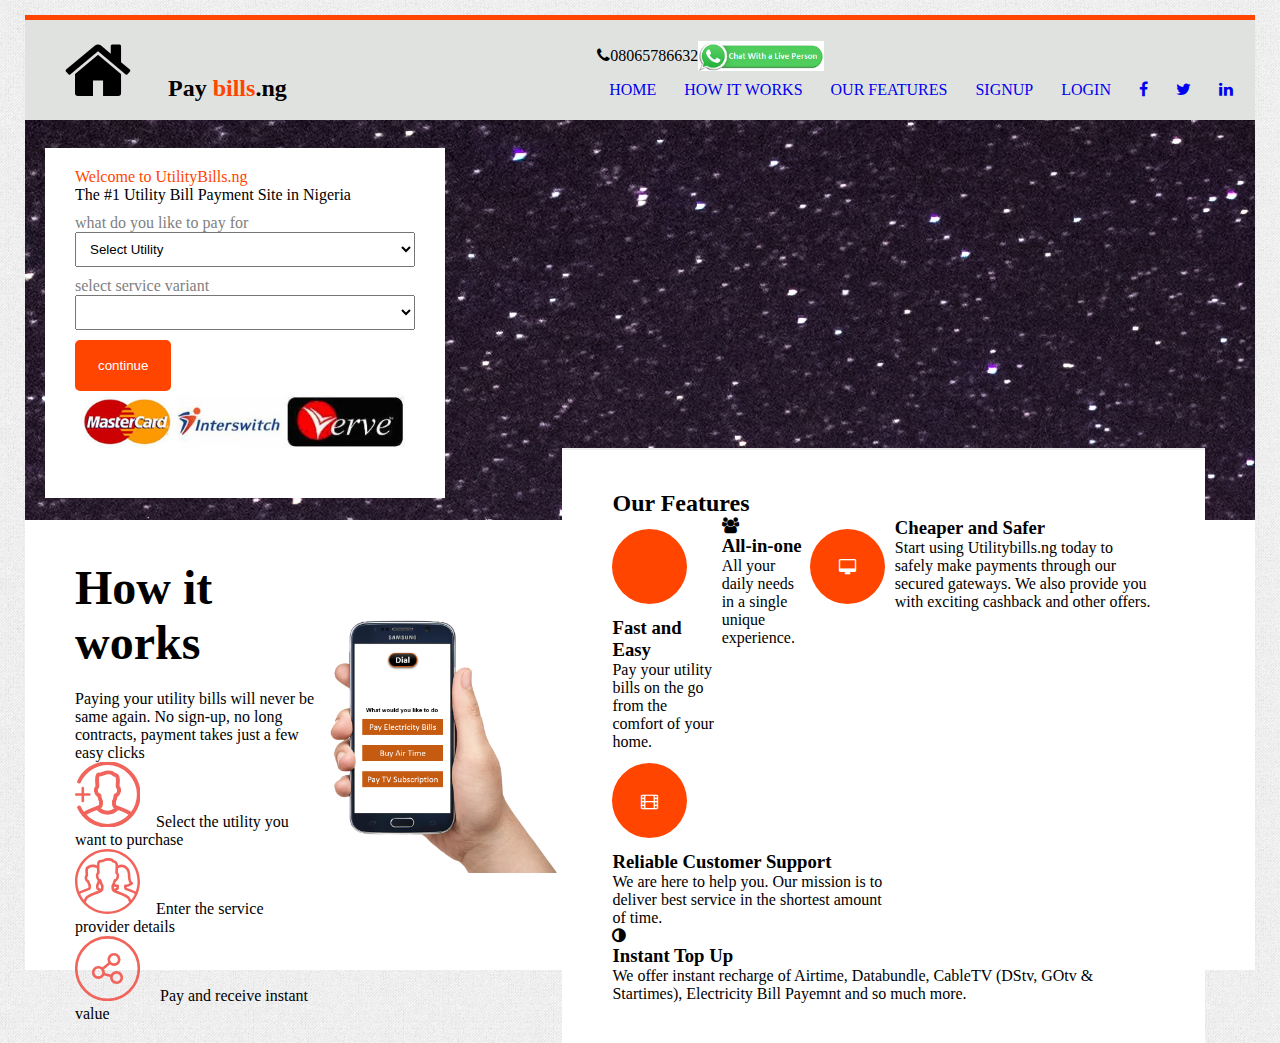
<file: index.html>
<!DOCTYPE html>
  <html lang="en">
  <head>
    <meta charset="UTF-8">
    <meta http-equiv="X-UA-Compatible" content="IE=edge">
    <meta name="viewport" content="width=device-width, initial-scale=1.0">
    <title>utility bills</title>
    <link rel="stylesheet" href="css/main.css">
    <link rel="stylesheet" href="https://cdnjs.cloudflare.com/ajax/libs/font-awesome/4.7.0/css/font-awesome.min.css"/>
  </head>
  <body>
    <div class="main">
        <header>
            <div class="left header">
                <h2><i class="fa fa-home fa-3x" style="margin:30px;margin-right:30px;"></i>  Pay <span style="color: orangered;" >bills</span>.ng</h2>
            </div>
            <div class="right header">
                <p class="top_right">
                    <span><i class="fa fa-phone">08065786632</i></span>
                    <img src="img/whatsapp-chat.png" height="30px" alt="whatsapp image">

                </p>
                <!-- Navigation links -->
                <div class="links">
                    <a href="index.html">home</a>
                    <a href="# how_it_works">how it works</a>
                    <a href="# our__features">Our features</a>
                    <a href="http://127.0.0.1:5501/signup.html">Signup</a>
                    <a href="http://127.0.0.1:5501/login.html">Login</a>
                   
                    <a href="#" class="icon"><i class="fa fa-facebook"></i></a>
                    <a href="#" class="icon"><i class="fa fa-twitter"></i></a>
                    <a href="#" class="icon"><i class="fa fa-linkedin"aria-hidden="true"></i></a>
                    
                </div>
            </div>
        </header>
        <div class="below_header">

            <div class="form_container">
                <p>Welcome to UtilityBills.ng</p>
                <span>The #1 Utility Bill Payment Site in Nigeria</span>
            <form action="">
                <div class="input_row">
                    <label for="">what do you like to pay for</label>
                    <p>
                        <select name="select_utility" id="select_utility">
                            <option selected="selected"disable>Select Utility</option>						
                            <option value="airtime">Buy Phone Airtime</option>
                            <option value="TV">Pay TV Subcription</option>
                            <option value="Electricity">Pay Electricity Bills</option>
                        </select>
                    </p>
                </div>
                <div class="input_row">
                    <label for="variant">select service variant</label>
                    <p> <select name="variant" id="variant"></select></p>

                </div>
                <button type="submit">continue</button>
            </form>
            <img src="img/interswitch.jpg" width="100%" alt="image at the bottom of the form">

            </div>

        </div>
        <div class="how_it_works" id="how_it_works">
        <div class="left_how_it_works">
                <h2>How it works</h2>
                <p>Paying your utility bills will never be same again. No sign-up, no long contracts, payment takes just a few easy clicks</p>
                <div class="service__option">
                    <p>
                        <svg version="1.1" id="sign-up" x="0px" y="0px" width="65px" height="65px" viewBox="0 0 50 50" enable-background="new 0 0 50 50" xml:space="preserve">
                            <path class="icon appear-animation animated icons-anim appear-animation-visible" data-appear-animation="icons-anim" data-appear-animation-duration="500ms" data-appear-animation-delay="300ms" fill="#F1645B" stroke="#F1645B" d="M25,0C15.263,0,6.343,5.724,2.274,14.583c-0.23,0.502-0.01,1.096,0.492,1.326
                                c0.5,0.228,1.095,0.01,1.326-0.492C7.835,7.267,16.042,1.9,25,1.9c12.683,0,23.1,10.417,23.1,23.1
                                c0,5.288-1.815,10.179-4.847,14.088c-1.48-1.421-4.474-2.818-10.732-5.03C31,33.52,31,33.52,31,32.141v-1.81
                                c0.616-0.971,0.988-2.755,1.172-3.872c0.12-0.049,0.245-0.111,0.375-0.19c1.001-0.608,1.855-1.901,2.177-3.292
                                c0.396-1.697-0.049-3.437-0.973-4.243c0.019-0.352,0.049-0.843,0.078-1.296C33.905,16.238,34,14.746,34,13.834
                                c0-3.865-1.818-4.967-3.544-5.142C29.505,7.497,28.016,7,25.495,7c-1.681,0-2.909,0.49-3.993,0.924
                                c-0.998,0.398-1.859,0.742-3.025,0.742c-0.596,0-1.668,0.259-2.158,1.988c-0.219,0.77-0.319,1.769-0.318,3.144
                                c0.001,1.488,0.126,3.395,0.201,4.534c0.01,0.155,0.02,0.296,0.027,0.418c-0.91,0.813-1.345,2.541-0.953,4.225
                                c0.322,1.393,1.177,2.686,2.178,3.294c0.13,0.079,0.255,0.142,0.375,0.19c0.184,1.117,0.556,2.901,1.172,3.872v1.81
                                c0,1.379,0,1.379-1.521,1.917c-6.191,2.188-9.189,3.579-10.686,4.984c-1.053-1.367-1.966-2.857-2.701-4.459
                                c-0.231-0.502-0.825-0.721-1.326-0.492c-0.502,0.23-0.723,0.824-0.492,1.326C6.343,44.276,15.263,50,25,50
                                c13.785,0,25-11.215,25-25S38.785,0,25,0z M21,32.141V30c0-0.256-0.111-0.515-0.286-0.7c-0.313-0.331-0.785-2.124-1.013-3.837
                                c-0.037-0.284-0.194-0.538-0.432-0.698c-0.206-0.139-0.458-0.194-0.699-0.161c-0.313-0.122-1.074-0.903-1.347-2.08
                                c-0.284-1.222,0.14-2.146,0.296-2.268c0.797-0.222,0.762-0.759,0.677-2.055c-0.072-1.115-0.195-2.981-0.196-4.405
                                c-0.003-2.753,0.478-3.126,0.477-3.13c1.551,0,2.678-0.45,3.768-0.885C23.249,9.379,24.198,9,25.495,9
                                c2.625,0,3.219,0.612,3.569,1.187c0.182,0.298,0.505,0.479,0.854,0.479c1.008,0,2.082,0.245,2.082,3.168
                                c0,0.849-0.093,2.306-0.167,3.477c-0.153,2.422-0.174,2.733,0.595,2.923c0.209,0.145,0.633,1.068,0.348,2.292
                                c-0.271,1.175-1.033,1.956-1.346,2.078c-0.244-0.034-0.492,0.022-0.699,0.161c-0.237,0.16-0.395,0.415-0.432,0.698
                                c-0.227,1.712-0.699,3.505-1.012,3.836C29.103,29.486,29,29.738,29,30v2.141c0,1.759,0.21,2.665,2.063,3.486
                                C29.413,37.143,27.273,38,25,38s-4.413-0.857-6.063-2.373C20.789,34.806,21,33.899,21,32.141z M25,48.1
                                c-6.512,0-12.618-2.846-16.909-7.525c1.101-1.096,3.71-2.339,8.795-4.181C18.972,38.687,21.883,40,25,40s6.028-1.313,8.114-3.606
                                c5.161,1.869,7.772,3.122,8.844,4.229C37.727,45.209,31.679,48.1,25,48.1z" style="animation-duration: 500ms;"></path>
                            <path class="plus appear-animation animated icons-anim appear-animation-visible" data-appear-animation="icons-anim" data-appear-animation-duration="500ms" data-appear-animation-delay="500" fill="#F1645B" d="M11,24H7v-4c0-0.553-0.447-1-1-1s-1,0.447-1,1v4H1c-0.553,0-1,0.447-1,1c0,0.552,0.447,1,1,1h4v4
                                c0,0.552,0.447,1,1,1s1-0.448,1-1v-4h4c0.553,0,1-0.448,1-1C12,24.447,11.553,24,11,24z" style="animation-duration: 500ms;"></path>
                        </svg> &nbsp; &nbsp;Select the utility you want to purchase 
                    </p>
                    <p>
                        <svg version="1.1" id="connect-people" x="0px" y="0px" width="65px" height="65px" viewBox="0 0 50 50" enable-background="new 0 0 50 50" xml:space="preserve">
                            <path class="icon appear-animation animated icons-anim appear-animation-visible" data-appear-animation="icons-anim" data-appear-animation-duration="1500ms" data-appear-animation-delay="700" fill="#F1645B" d="M25,0C11.215,0,0,11.215,0,25s11.215,25,25,25s25-11.215,25-25S38.785,0,25,0z M25,1.9
                                c12.737,0,23.1,10.363,23.1,23.1c0,2.692-0.467,5.276-1.317,7.682c-1.166-0.639-3.022-1.385-6.269-2.545
                                c-0.639-0.229-0.767-0.346-0.772-0.346c-0.026-0.068-0.033-0.286-0.035-0.47c2.533-0.387,4.554-2.089,4.649-2.17
                                c0.293-0.251,0.416-0.647,0.316-1.021c-0.093-0.343-0.359-0.61-0.699-0.704c-0.397-0.193-1.385-1.569-1.385-5.731
                                c0-4.315-2.997-7.695-6.823-7.695c-0.898,0-1.776,0.216-2.596,0.585c-0.225-2.953-1.739-3.861-3.199-4.025
                                C29.094,7.459,27.732,7,25.445,7c-1.535,0-2.651,0.455-3.637,0.857c-0.887,0.361-1.653,0.674-2.68,0.674
                                c-0.565,0-1.583,0.246-2.04,1.892c-0.163,0.586-0.25,1.327-0.277,2.272c-0.045-0.019-0.086-0.032-0.133-0.051
                                C15.933,12.342,15.087,12,13.907,12c-1.82,0-3.114,0.386-3.856,1.148c-2.109,0.292-2.109,2.438-2.109,3.758
                                c0,0.621,0.063,1.626,0.113,2.435c0.018,0.269,0.033,0.516,0.045,0.714c-0.623,0.654-0.904,1.85-0.629,3.043
                                c0.232,1.02,0.86,1.969,1.6,2.419c0.073,0.044,0.145,0.083,0.214,0.115c0.234,0.749,0.601,1.78,1.01,2.425v1.106
                                c0,0.188,0,0.538-0.021,0.606c-0.02,0.021-0.146,0.138-0.786,0.367c-3.208,1.146-5.09,1.904-6.268,2.547
                                C2.368,30.278,1.9,27.693,1.9,25C1.9,12.263,12.263,1.9,25,1.9z M41.716,36.734c-1.255-1.385-3.913-2.695-9.775-4.816
                                c1.576-0.618,1.883-1.289,1.883-2.755v-0.764c0-0.552-0.447-1-1-1c-0.632,0-1.327-0.151-2.044-0.433
                                c0.269-0.676,0.501-1.38,0.662-1.909c0.124-0.047,0.253-0.11,0.389-0.192c0.93-0.565,1.723-1.778,2.02-3.089
                                c0.356-1.562-0.041-3.164-0.872-3.939c0.017-0.32,0.044-0.76,0.069-1.167c0.034-0.557,0.073-1.183,0.104-1.774
                                C33.923,14.326,34.833,14,35.765,14c2.338,0,4.823,1.996,4.823,5.695c0,3.71,0.729,5.631,1.473,6.625
                                c-0.826,0.497-2.067,1.079-3.354,1.079c-0.553,0-1,0.448-1,1v0.764c0,1.544,0.322,2.208,2.134,2.856
                                c2.851,1.019,5.02,1.856,6.183,2.536c-0.773,1.694-1.744,3.278-2.885,4.724C42.769,38.244,42.301,37.379,41.716,36.734z
                                 M31.823,29.322c-0.001,0.183-0.005,0.396-0.021,0.447c-0.02,0.021-0.146,0.138-0.786,0.366c-0.351,0.126-0.687,0.247-1.01,0.364
                                C30.001,30.404,30,30.301,30,30.184v-1.375C30.618,29.056,31.228,29.232,31.823,29.322z M6.862,39.279
                                c-1.141-1.445-2.112-3.029-2.885-4.725c1.164-0.68,3.333-1.518,6.183-2.535c1.812-0.648,2.134-1.313,2.134-2.856V27.73
                                c0-0.24-0.12-0.51-0.277-0.691c-0.207-0.24-0.666-1.424-0.981-2.533c-0.126-0.442-0.564-0.719-0.97-0.727
                                c-0.174-0.131-0.511-0.537-0.646-1.128c-0.132-0.573,0.004-1.013,0.096-1.171c0.662-0.242,0.627-0.801,0.535-2.265
                                c-0.049-0.78-0.109-1.751-0.109-2.309c0-1.791,0.131-1.791,0.617-1.791c0.351,0,0.675-0.183,0.855-0.483
                                C11.557,14.397,12.241,14,13.907,14c0.791,0,1.362,0.23,2.022,0.498c0.288,0.116,0.588,0.229,0.904,0.332
                                c0.039,0.986,0.103,1.976,0.146,2.663c0.009,0.133,0.017,0.255,0.023,0.363c-0.818,0.782-1.208,2.372-0.854,3.92
                                c0.225,0.99,0.731,1.922,1.365,2.564c-0.027,0.055-0.062,0.106-0.079,0.167c-0.315,1.109-0.774,2.292-0.977,2.528
                                c-0.181,0.187-0.282,0.437-0.282,0.696v1.433c0,1.466,0.307,2.137,1.883,2.756c-5.862,2.12-8.521,3.431-9.775,4.814
                                C7.7,37.378,7.231,38.244,6.862,39.279z M18.984,30.137c-0.639-0.229-0.767-0.346-0.772-0.346c-0.035-0.09-0.035-0.439-0.035-0.628
                                v-1.106c0.298-0.47,0.571-1.144,0.789-1.764c0.292,0.815,0.653,1.689,1.034,2.26v1.631c0,0.117-0.001,0.221-0.006,0.316
                                C19.671,30.383,19.335,30.262,18.984,30.137z M25,48.1c-6.502,0-12.38-2.703-16.582-7.041c0.312-1.307,0.77-2.342,1.349-2.982
                                c0.981-1.082,3.704-2.376,9.104-4.324C20.761,33.069,22,32.453,22,30.184v-1.967c0-0.259-0.1-0.508-0.279-0.693
                                c-0.336-0.35-1.005-2.158-1.419-3.627c-0.134-0.476-0.575-0.771-1.068-0.723c-0.261-0.134-0.897-0.797-1.134-1.841
                                c-0.234-1.028,0.076-1.821,0.261-2.011c0.727-0.235,0.69-0.787,0.616-1.957c-0.065-1.023-0.176-2.735-0.177-4.039
                                c-0.002-2.381,0.376-2.79,0.329-2.795c1.419,0,2.49-0.437,3.435-0.822C23.458,9.344,24.302,9,25.445,9
                                c2.499,0,2.889,0.653,3.122,1.043c0.18,0.303,0.506,0.488,0.858,0.488c0.664,0,1.774,0,1.774,2.83c0,0.776-0.083,2.112-0.149,3.186
                                c-0.135,2.164-0.159,2.554,0.591,2.776c0.185,0.192,0.492,0.983,0.258,2.011c-0.235,1.042-0.872,1.705-1.133,1.839
                                c-0.479-0.047-0.935,0.248-1.068,0.724c-0.405,1.438-1.088,3.281-1.419,3.627C28.1,27.709,28,27.958,28,28.217v1.967
                                c0,2.27,1.239,2.886,3.129,3.568c5.4,1.948,8.123,3.242,9.104,4.324c0.581,0.642,1.038,1.678,1.349,2.982
                                C37.38,45.396,31.502,48.1,25,48.1z" style="animation-duration: 1500ms;"></path>
                        </svg> &nbsp;&nbsp; Enter the service provider details
                    </p>
                    <p>
                        <svg version="1.1" id="share" x="0px" y="0px" width="65px" height="65px" viewBox="0 0 50 50" enable-background="new 0 0 50 50" xml:space="preserve">
                            <path class="icon appear-animation animated icons-anim appear-animation-visible" data-appear-animation="icons-anim" data-appear-animation-duration="1000ms" data-appear-animation-delay="900" fill="#F1645B" d="M32,27c-1.923,0-3.577,1.104-4.413,2.699l-4.625-1.321C22.972,28.251,23,28.129,23,28
                                c0-0.854-0.235-1.647-0.615-2.352l4.512-3.76C27.752,22.573,28.822,23,30,23c2.757,0,5-2.243,5-5s-2.243-5-5-5s-5,2.243-5,5
                                c0,0.855,0.235,1.648,0.615,2.353l-4.511,3.759C20.249,23.427,19.179,23,18,23c-2.757,0-5,2.243-5,5s2.243,5,5,5
                                c1.923,0,3.576-1.104,4.412-2.699l4.626,1.322C27.028,31.749,27,31.871,27,32c0,2.757,2.243,5,5,5s5-2.243,5-5S34.757,27,32,27z
                                 M30,15c1.654,0,3,1.346,3,3s-1.346,3-3,3s-3-1.346-3-3S28.346,15,30,15z M18,31c-1.654,0-3-1.346-3-3s1.346-3,3-3s3,1.346,3,3
                                S19.654,31,18,31z M32,35c-1.654,0-3-1.346-3-3s1.346-3,3-3s3,1.346,3,3S33.654,35,32,35z" style="animation-duration: 1000ms;"></path>
                            <circle class="icons-circle appear-animation animated icons-circle-anim appear-animation-visible" data-appear-animation="icons-circle-anim" data-appear-animation-duration="1000ms" data-appear-animation-delay="900" fill="none" stroke="#F1645B" stroke-width="2" stroke-miterlimit="50" cx="25.027" cy="25.092" r="24.062" style="animation-duration: 1000ms;"></circle>
                        </svg> &nbsp; &nbsp; Pay and receive instant value 
                    </p>
                </div>
        </div>
        <div class="right__how__it__works">
            <img src="img/utilitybill_ussd.png" width="100%" height="100%" alt="utilitybill_ussd.png">
        </div>
        <!-- our features -->
        <div class="our__features">
            <h2>Our Features</h2>
            <div class="inner__features">
                <div class="colum">
                 <div class="features__row">
                    <div class="icon__holder">
                    <i class="fa-fa file"></i>
                    </div>
                 </div> 
                 <div class="content">
                    <h3>Fast and Easy</h3>
                    <p>Pay your utility bills on the go from the comfort of your home.</p> 
                 </div>  
                </div>
                <div class="feature__row">
                    <div class="icon_holder">
                        <i class="fa fa-group"></i>
                    </div>
                    <div class="content">
                        <h3>All-in-one</h3>
                        <p>All your daily needs in a single unique experience.</p>
                </div>
            </div>
            <div class="features__row">
                <div class="icon__holder">
                    <i class="fa fa-desktop"></i>
                </div>
            </div>
            <div class="content">
                <h3>Cheaper and Safer</h3>
                <p>Start using Utilitybills.ng today to safely make payments through our secured gateways. We also provide you with exciting cashback and other offers.</p>
            </div>
        </div>
        <div class="column">
        <div class="features__row">
         <div class="icon__holder">
        <i class="fa fa-film"></i>
        </div>   
        </div>
        <div class="conten">
            <h3>Reliable Customer Support</h3>
            <p>We are here to help you. Our mission is to deliver best service in the shortest amount of time.</p>
        </div>
        </div>
        <div class="feature__row">
        <div class="icon__holder">
        <i class="fa fa-adjust"></i>
        </div>
        </div>
        <div class="content">
            <h3>Instant Top Up</h3>
            <p>We offer instant recharge of Airtime, Databundle, CableTV (DStv, GOtv & Startimes), Electricity Bill Payemnt and so much more.</p>
        </div>
        </div>
        <p id="demo"></p>
        </div>

        </div>

        <script src="js/main.js"></script>
        
 
    
  </body>
  </html>
</file>
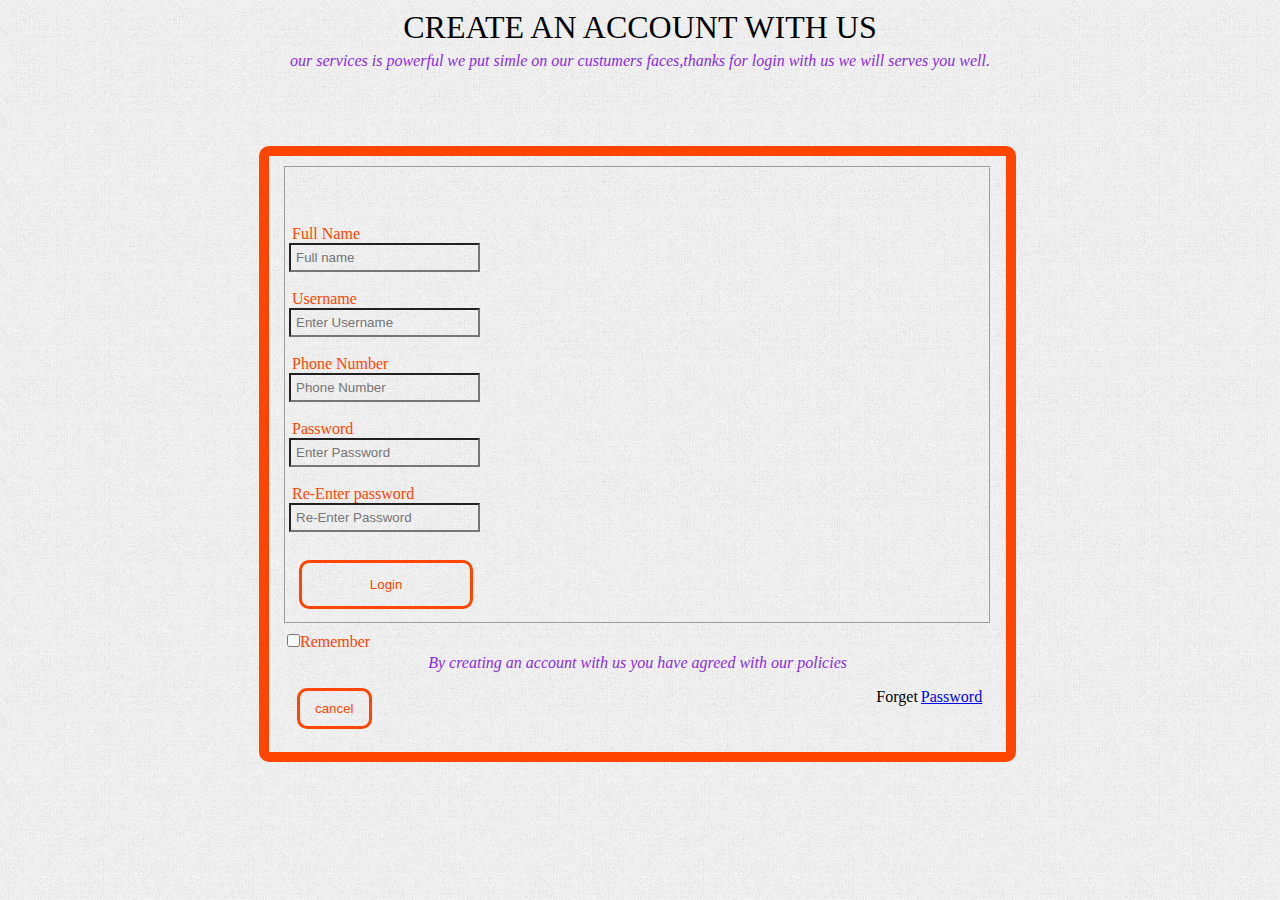
<file: login.html>
<!DOCTYPE html>
<html lang="en">
<head>
    <meta charset="UTF-8">
    <meta http-equiv="X-UA-Compatible" content="IE=edge">
    <meta name="viewport" content="width=device-width, initial-scale=1.0">
    <title>login page of my app</title>
    <link rel="stylesheet" href="css/login.css">
</head>
<body>
    <h1>create an account with us</h1>
    <p>our services is powerful we put simle on our custumers faces,thanks for login with us we will serves you well. </p>
    <div>
        <form action="" class="form" name="form1">
            <fieldset><br><br><br>
                <label for="full_name">Full Name</label><br>
                 <input type="text" name="full_name" id="full_name" placeholder="Full name"><br><br>
               <label for="username">Username</label><br>
               <input type="text" name="username"  placeholder="Enter Username"><br><br>
               <label for="number">Phone Number</label><br>
               <input type="number" name="Phone Number" placeholder="Phone Number"><br><br>
               <label for="password">Password</label><br> 
               <input type="text" name="password" placeholder="Enter Password"><br><br>
               <label for="Re-password">Re-Enter password</label><br>
               <input type="text" name="Re-password" placeholder="Re-Enter Password"><br><br>
               <button type="submit">Login</button>
            </fieldset>
            <label>
                <input type="checkbox" name="remember" id="remember" style="margin-top:10px; font-style: oblique;">Remember
            </label>
            <p>By creating an account with us you have agreed with our policies</p> 

            <div class="wrap">
                <button type="button" class="can">cancel</button>
                <span class="psw">Forget<a href="#">Password</a></span>
            </div>
        </form>
    </div>
</body>
</html>
</file>
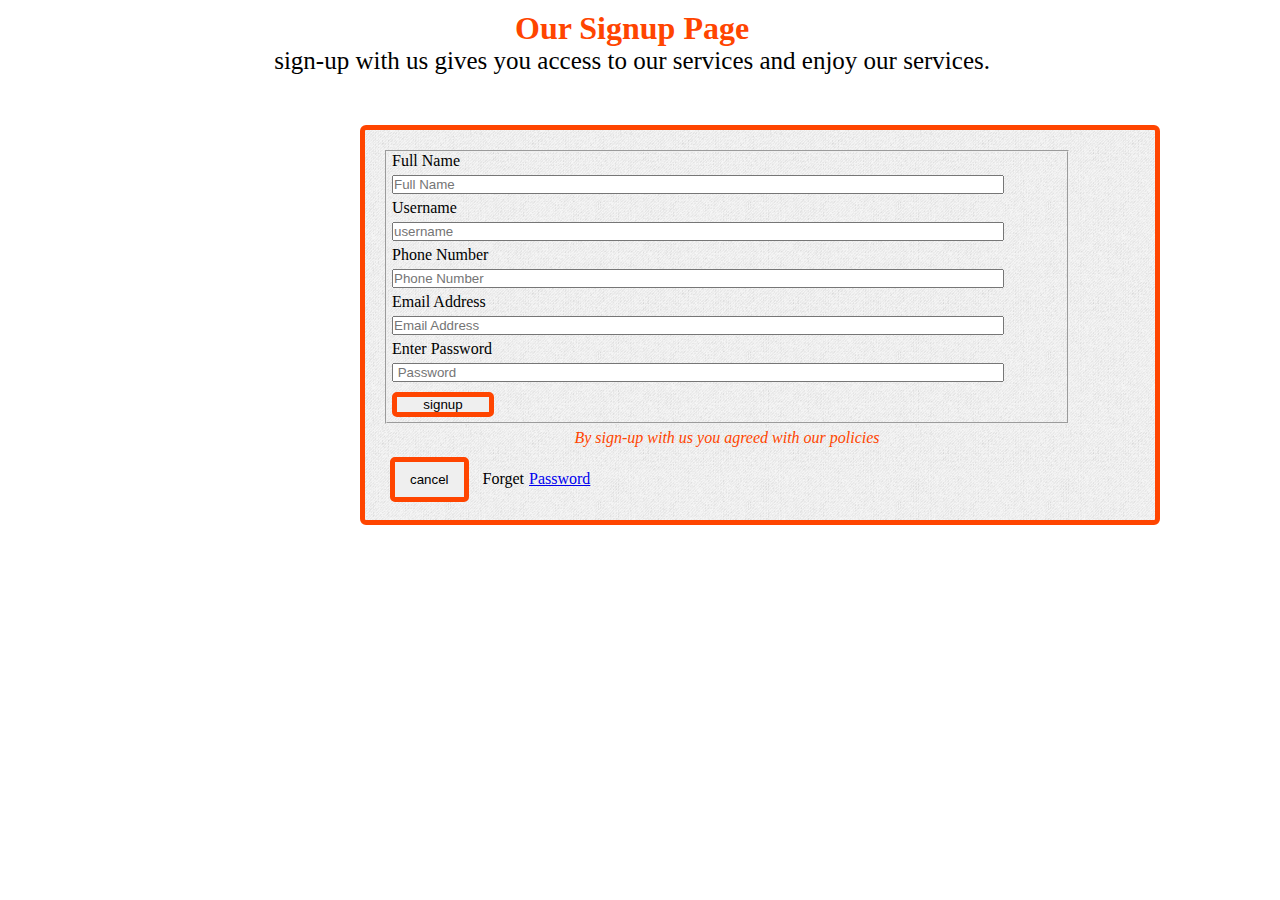
<file: signup.html>
<!DOCTYPE html>
<html lang="en">
<head>
    <meta charset="UTF-8">
    <meta http-equiv="X-UA-Compatible" content="IE=edge">
    <meta name="viewport" content="width=device-width, initial-scale=1.0">
    <title>signup page of app</title>
    <link rel="stylesheet" href="css/signup.css">
</head>
<body>
    <h1> our signup page</h1>
    <h3>sign-up with us gives you access to our services and enjoy our services.</h3>
        
            <form action="" class="form" name="Sform">
                <fieldset>    
                <label for="full name">Full Name</label><br>
                <input type="text" name="full name" placeholder="Full Name"><br>
                <label for="username">Username</label><br>
                 <input type="text" name="Username" placeholder="username"><br>
                 <label for="phone number">Phone Number</label><br>
                 <input type="number" name="phone number" placeholder="Phone Number"><br>
                 <label for="Email address">Email Address</label><br>
                 <input type="text" name="Email address" placeholder="Email Address"><br>
                 <label for="password">Enter Password</label><br>
                <input type="password" name="Password" placeholder=" Password">
                <button type="submit">signup</button>
             </fieldset>
             
                <p>By sign-up with us you agreed with our policies</p>
                <div class="wrap">
                    <button type="button" class="can">cancel</button>
                    <span class="psw">Forget<a href="#">Password</a></span>
                </div>
             </div>
            </form>
        
    
</body>
</html>
</file>
<file: css/main.css>
*{
    margin: 0;
    padding: 0;
    box-sizing: border-box;
}
html, body{
    height: 100vh;
    background-image: url('../img/gray_jean.png');
}
.main{
    margin: 15px 25px;
    border-top: 5px solid orangered;
}
header{
background-color:rgb(224, 226, 223);
height: 100px;
display: flex;
justify-content: space-between;
padding: 10px;
align-items: center;
}
.top_right{
    display: flex;
    align-items: center;
    margin-bottom: 10px;
}
.righ_header{
    display: flex;
    flex-direction: column;
    align-items: flex-end;
}

.links a{
padding: 12px;
text-transform: uppercase;
text-decoration: none;
}
.links a:not(icon):hover{
    background-color: orangered;
    color: white;
    font-weight: bold;
    }
    .below_header{
        background-image:url('../img/free-nature-stock-OQfuugXSfH0-unsplash\ \(7\).jpg');
        height: 400px;
        display: flex;
        align-items: center;
    }
    .form_container{
        height: 350px;
        width: 400px;
        background-color: white;
        padding: 20px 30px;
        margin-top: 5px;
        margin-left: 20px;
    }
    .form_container >p{
        color: orangered;
        font-weight: 400;
    }
    .input_row{
        margin: 10px auto;
    }
    .input_row form{
        width: 400px;
    }
    .input_row p > select{
        width: 100%;
        padding: 8px 10px;
    }
    .input_row >label,.form_container > span.input_row p > select{
        color:gray;
        font-weight: 400;
    }
    form button{
        background-color: orangered;
        color:white;
        border:3px solid orangered;
        border-radius:5px;
        outline: 0;
        font-weight: 500;
        padding: 15px 20px;
    }
    form button:hover{
        background-color: orangered;
        cursor:pointer;
    }
    .how_it_works{
        background-color: white;
        height: 450px;
        display: flex;
        align-items: center;
        padding: 40px 50px;
    }
    .left_how_it_works{
        width: 70%;
        height: 450px;
        padding-top: 20px;
    }
    .right_how_it_works img{
        width: 100%;
    }
    .service__options p{
        display: flex;
        align-items: center;
        justify-content: flex-start;
    }
    .service__options{
        padding-top:20px;
    }
    .left_how_it_works h2{
        padding-top: 20px;
        padding-bottom: 20px;
        font-weight: 900;
        font-size: 48px;
    }
    .our__features{
        background-color: #fff;
        padding: 40px 50px;
        border-top: 2px solid #eee;
    }
    .inner__features{
        display: flex;
    }

    .column{
        width: 50%;
    }
    .features__row{
        display: flex;
        justify-content: flex-start;
        align-items: center;
        height: 80px;
        margin: 10px 0 10px 0;

    }
    .features__row .icon__holder{
        margin-right:10px;
        height: 75px;
        width: 75px;
        border-radius: 50%;
        background-color: orangered;
        display: flex;
        justify-content: center;
        align-items: center;
        color: #fff!important;
    }
        .feature__row .content{
            height: 80px;
        }











































    }
</file>
<file: css/login.css>
*{
    background-image: url("../img/gray_jean.png");
    margin: 0;
    padding: 3px;
    justify-content: center;
    align-items: center;
    box-sizing: border-box;
}
.form{
    border:10px solid orangered;
    border-radius: 10px;
    width: 60%;
    height: 5%;
    margin: 70px 250px;
    padding: 10px 15px;
    display: inline-block;
    box-sizing: border-box;
}
.form input{
    padding: 5px 5px;
    font-weight: 500;
}
button{
    padding: 14px 20px;
    margin: 10px;
    color: orangered;
    border: 3px solid orangered;
    border-radius: 10px;
    width: 25%;
    cursor: pointer;
}
h1{
    text-align: center;
    font-weight: 400;
    text-transform: uppercase;
}
.psw{
    float: right;
    padding-top: 10px;
    border-color: orangered;
}
.can{
    width: auto;
    padding: 10px 15px; 
}
p{
    color:blueviolet;
    font-weight: 400;
    font-style: italic;
    text-align: justify;
    text-align: center;
}
label{
    color: orangered;
    font-weight: 400;
}
</file>
<file: css/signup.css>
*{ 
    margin:5px 5px;
    width: 90%;
    padding: 0;
    box-sizing: border-box; 
}
h3{
    text-align: center;
    justify-items: center;
    font-weight: 500;
    margin: 0 15%;
    font-size: 25px;
}
.form{
    background-image: url(../img/gray_jean.png);
    width: 800px;
    height: 400px;
    margin: 50px 350px;
    padding: 15px;
    box-sizing: border-box;
    border: 5px solid orangered;
    border-radius: 6px;
    align-items: center;
}
h1{
    text-align: center;
    margin: 0 15%;
    font-weight: 600;
    color: orangered;
    text-transform: capitalize;
}
p{
    font-weight: 400;
    font-style: italic;
    text-align: center;
    color: orangered;
}
button{
    border: 5px solid orangered;
    border-radius: 5px;
    padding: 0 10PX;
    width: 15%;
    cursor: pointer;
}
.can{
    width: auto;
    padding: 10px 15px;
}
.psw{
    padding:0 0 5px ;
    
    

}

input{
    color: orangered
}
</file>
